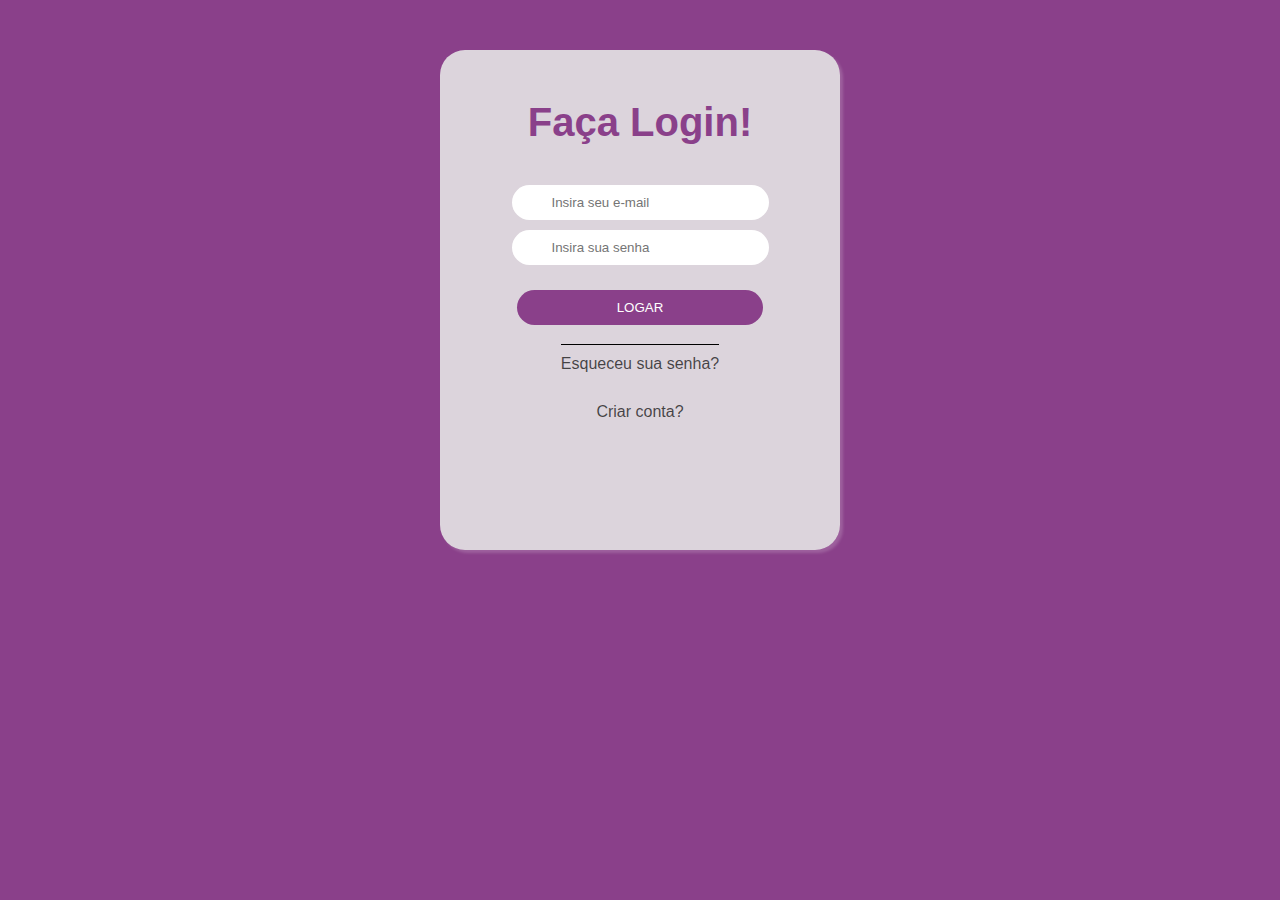
<file: html/index.html>
<!DOCTYPE html>
<html lang="pt-br">
<head>
    <meta charset="UTF-8">
    <meta name="viewport" content="width=device-width, initial-scale=1.0">
    <link rel="stylesheet" href="../css/main.css">
    <script src="../js/main.js"></script>
    <title>Sign</title>
</head>
<body>
<main>
    <div class="principal">
        <h1>Faça Login!</h1>
        <div class="dados">
            <input id= "email" placeholder="Insira seu e-mail" type="text" autocomplete="off">
            <p><input id= "senha" placeholder="Insira sua senha"type="password" autocomplete="off"></p>
        </div>
        <div class= "enter">
            <button onclick="logar()">Logar</button>
        </div>
<div class="container">
        
        <div class="forgot">
            <a class="a1" href="#">Esqueceu sua senha?</a>
        </div>
        <div class="create">
            <a class="a2" href="#">Criar conta?</a>
        </div>
        
</div>
    </div>
</main>
    
</body>
</html>
</file>
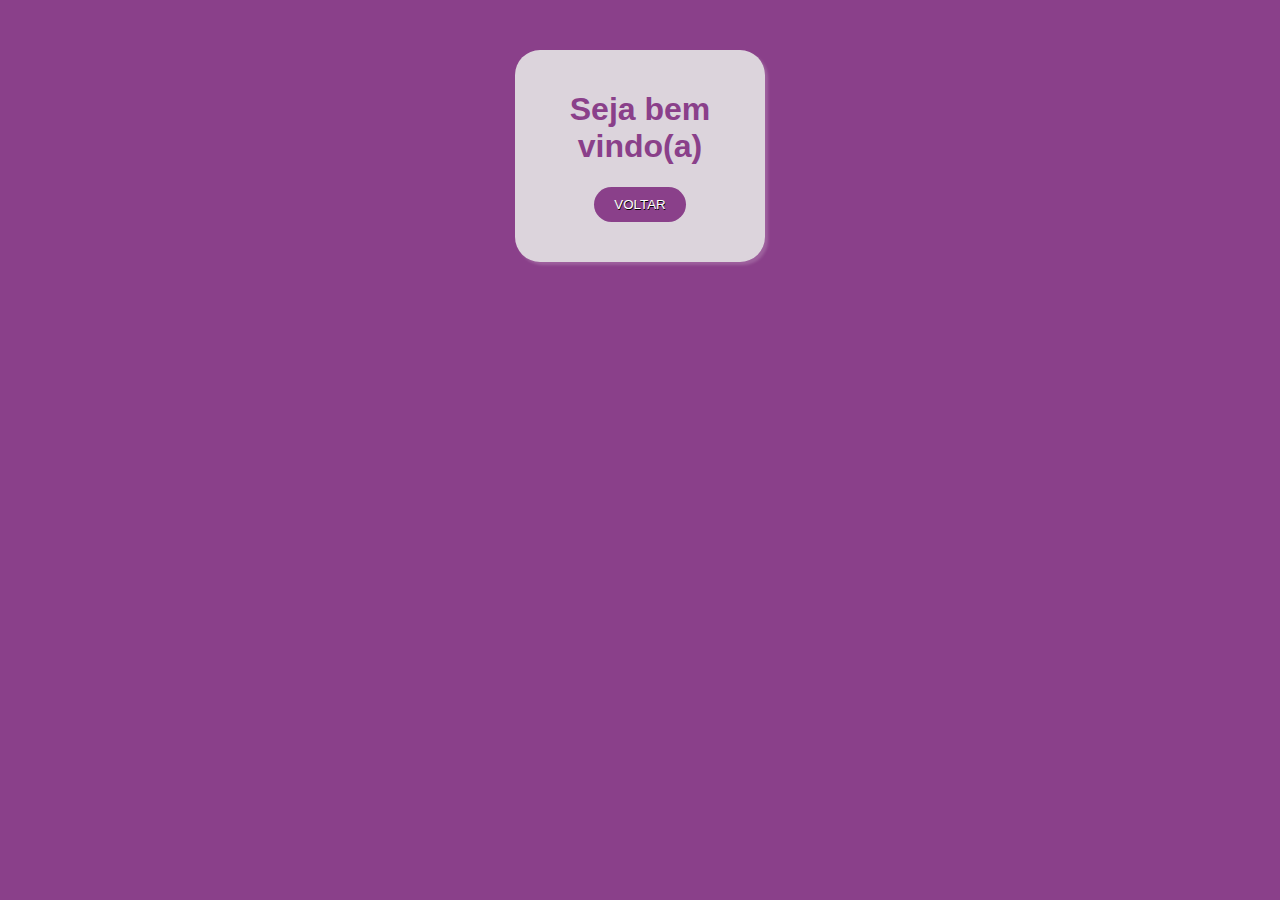
<file: html/acesso.html>
<!DOCTYPE html>
<html lang="pt-br">
  <head>
    <title>Acesso Concedido</title>
    <link rel="stylesheet" href="../css/main2.css" />
    <script src="../js/main.js"></script>
  </head>
  <body>
    <div class="principal">
      <h1>Seja bem vindo(a)</h1>
      <button onclick="goBack()">Voltar</button>
      </div>
  </body>
</html>
</file>
<file: css/main.css>
*{
    margin: 0;
    padding: 0;
    box-sizing: border-box;
}
body{
    background-color: rgb(138, 64, 138);
    font-family: 'open sans', sans-serif;
}
main {
   display: flex;
   flex-direction: column;
   justify-content: center;
   align-items: center;
   position: relative;

}
.principal {
    width: 400px;
    height: 500px;
    margin: 50px;
    background-color: rgba(230, 230, 230, 0.89);
    position: relative;
    /*margin-left: 670px;*/
    text-align: center;
    align-items: center;
    border-radius: 25px;
    box-shadow: 3px 3px 3px rgba(255, 255, 255, 0.171);
}
h1 {
    font-size: 40px;
    color:rgb(138, 64, 138);
    text-align: center;
    padding-top: 50px;
    animation-name: fade;
    animation-duration: 1s;
    animation-fill-mode:backwards;
}

.dados {
    padding-top: 40px;
    padding-bottom: 20px;
    display: flex;
    align-items: center;
    flex-direction: column;
    text-align: center;
    justify-content: space-between;
  
}
.enter {
    padding: 5px;
    display: block;
    text-align: center;
}
input{
    border: none;
    border-radius: 50px;
    padding: 10px 40px 10px 40px;
    outline: 0;
    animation: move 1s;
    animation-fill-mode:backwards;
}
#email {
    margin-bottom: 10px;
}

button {
    padding: 10px 100px 10px 100px;
    margin-bottom: 10px;
    cursor: pointer;
    border: none;
    border-radius: 50px;
    text-transform: uppercase;
    color: #fff;
    background-color: rgb(138, 64, 138);
    outline: 0;
    animation-name: fade;
    animation-duration: 1s;
    animation-delay: 350ms;
    animation-fill-mode:backwards;
    overflow: hidden;
}

button:hover {
    transition: background 0.5s;
    background-color: rgb(97, 44, 97);
}
a {
    color: rgba(0, 0, 0, 0.699);
    text-align: center;
    text-decoration: none;
    animation-name: fade;
    animation-duration: 1s;
    animation-delay: 550ms;
    animation-fill-mode: backwards;
}
a:hover {
    cursor: pointer;
    color: rgb(161, 161, 161);
}
.forgot {
    padding-top: 15px;
}
.a1 {
    border-top: 0.4px solid black;
    padding-top: 10px;
}
.create {
    margin-top: 30px;
}
@keyframes fade {
   from{
    opacity: 0;
    transform: scale(0.7);
   } to {
    opacity: 1;
    transform: scale(1);
   }
}
@keyframes move{
    from {
        opacity: 0;
        transform: translateX(-35%)
    } to {
        opacity: 1;
        transform: translateX(-0%)
    }
}
</file>
<file: css/main2.css>
body{
    margin: 0 auto;
    box-sizing: border-box;
    font-family: 'open sans', sans-serif;
    background-color: rgb(138, 64, 138);
}

.principal {
    margin: 50px auto;
    padding: 20px;
    width: 210px;
    
    text-align: center;
    
    background-color: rgba(230, 230, 230, 0.89);
    color:rgb(138, 64, 138);
     
    border-radius: 25px;
    box-shadow: 3px 3px 3px rgba(255, 255, 255, 0.171);

    animation-name: fade;
    animation-duration: 1s;
    animation-fill-mode:backwards;
}

h1 {
    color:rgb(138, 64, 138);

    animation: move 1s;
    animation-fill-mode:backwards;
}

button{
    padding: 10px 20px;
    margin-bottom: 20px;
    cursor: pointer;
    
    border: none;
    border-radius: 50px;
    
    text-transform: uppercase;
    text-shadow: 0.50px 0.50px 0.50px black;
    
    color: #fff;
    background-color: rgb(138, 64, 138);
    outline: 0;
    
    animation-name: fade;
    animation-duration: 1s;
    animation-delay: 350ms;
    animation-fill-mode:backwards;
    overflow: hidden;
}

button:hover {
    transition: background 0.5s;
    background-color: rgb(97, 44, 97);
}

@keyframes fade {
    from{
     opacity: 0;
     transform: scale(0.7);
    } to {
     opacity: 1;
     transform: scale(1);
    }
 }
 @keyframes move{
     from {
         opacity: 0;
         transform: translateX(-35%)
     } to {
         opacity: 1;
         transform: translateX(-0%)
     }
 }
</file>
